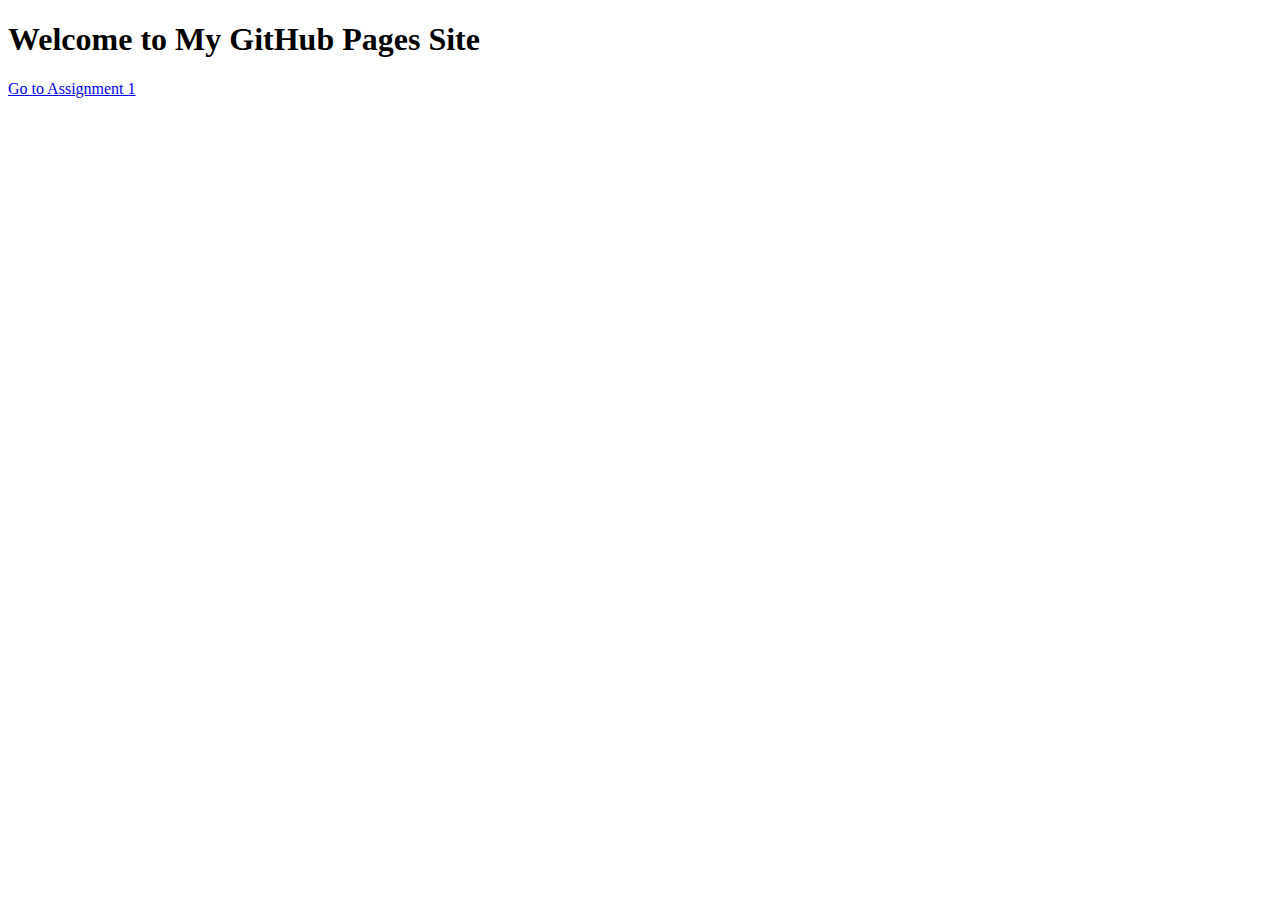
<file: index.html>
<!DOCTYPE html>
<html lang="en">
<head>
    <meta charset="UTF-8">
    <meta name="viewport" content="width=device-width, initial-scale=1.0">
    <title>GitHub Pages</title>
</head>
<body>
    <h1>Welcome to My GitHub Pages Site</h1>
    <p><a href="assignment1.html">Go to Assignment 1</a></p>
</body>
</html>
</file>
